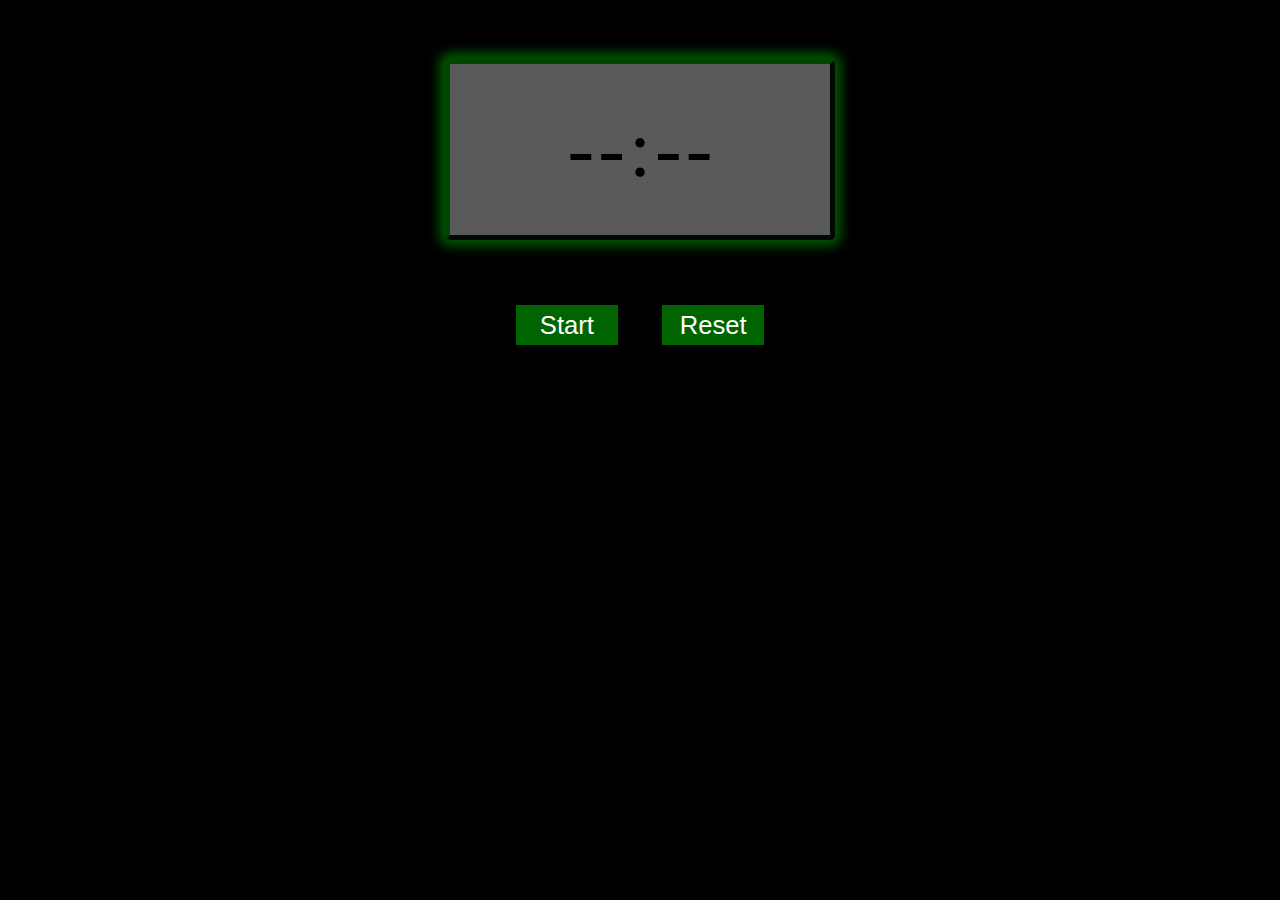
<file: stretch-assignment/digital_timer/index.html>
<!DOCTYPE html>
<html>
  <head>
    <title>DOM I</title>
    <link rel="stylesheet" href="./styles.css">
    
  </head>
  <body>
    <section class="wrap">
    <section class="timerBox">
    <div class="digits">
      <div class="digit" id="secondTens">-</div>
      <div class="digit" id="secondOnes">-</div>
      <div class="digit" id="colon">:</div>
      <div class="digit" id="msHundreds">-</div>
      <div class="digit" id="msTens">-</div>
      </section>
      <div class="buttons">
          <button type="button" id='start'>Start</button>
          <button type="button" id='reset'>Reset</button>
        </div>
      </section>
      <script src='index.js'></script>
    </div>
  </body>
</html>
</file>
<file: stretch-assignment/digital_timer/styles.css>
body {
  display: flex;
  justify-content: center;
  align-items: center;
  background-color: black;
}

.digit {
  display: inline-block;
  font-size: 80px;
}

.redDigit {
  color: red;
}

.buttons {
  width: 75%;
  margin: 15px auto;

  display: flex;
  justify-content: space-around;
}

.buttons button {
  width: 35%;
  height: 40px;
  margin-top: 15px;
  font-size: 1.6rem;
  background-color: darkgreen;
  color:white;
  border: none;
}

.buttons button:hover {
  color: black;
  cursor: pointer;
}

.buttons button:nth-child(1):hover {
  background-color: white;
  color: green;
}

.buttons button:nth-child(2):hover {
  background-color: white;
  color: green;
}

.buttons button:focus {
  outline: none;
}

.timerBox {
  border: 5px outset darkgreen;
  box-shadow: 0px 0px 12px 6px green;
  width: 40%;
  min-width: 300px;
  background-color: gray;
  opacity: .7;
  border-radius: 5px;

  display: flex;
  justify-content: center;
  align-items: center;
  flex-direction: column;
  padding: 40px;
  margin: 13% auto;
}
</file>
